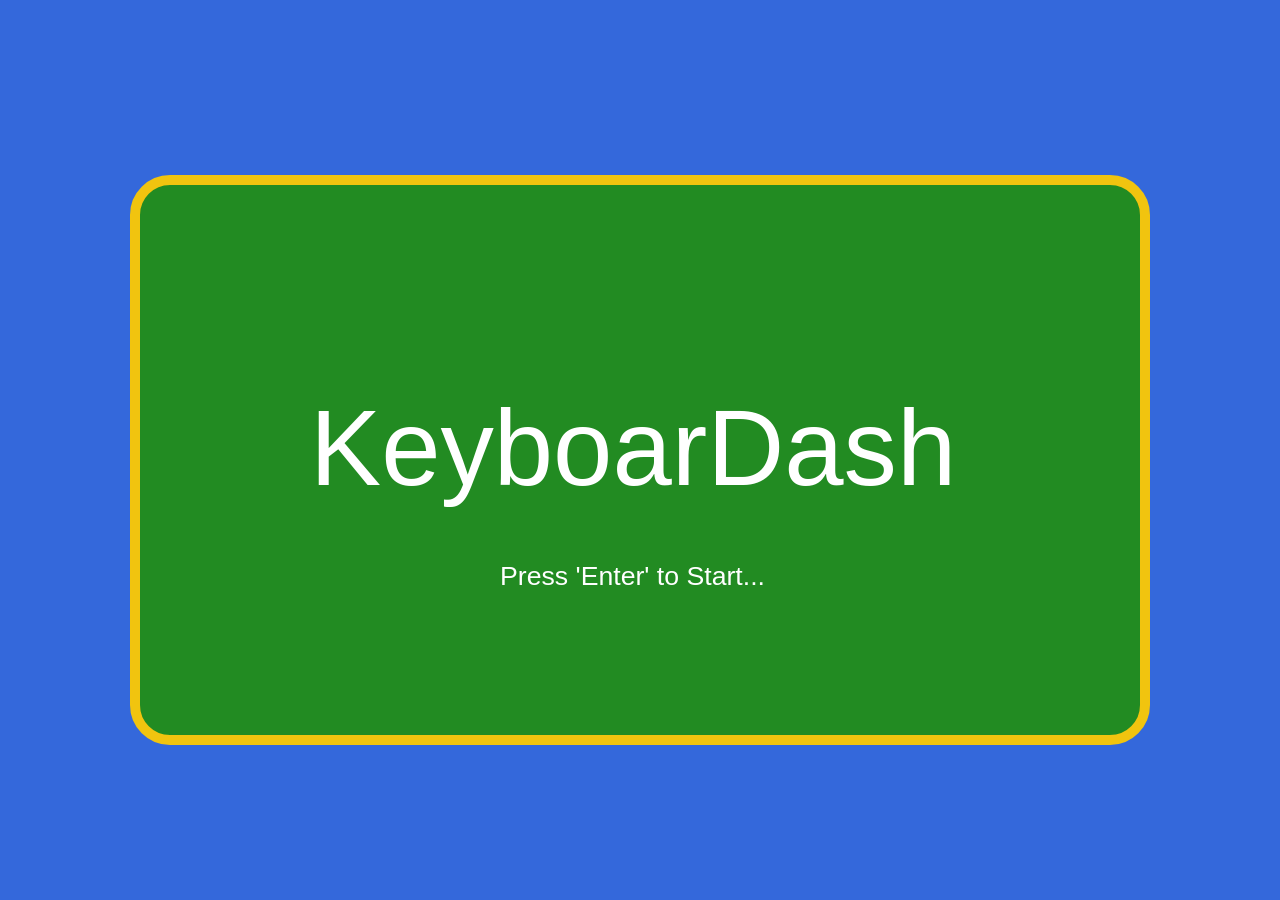
<file: index.html>
<!DOCTYPE html>
<html>
<head>
    <meta charset="utf-8">
    <title>KeyboarDash</title>
    <link rel="stylesheet" href="css/style.css">
</head>
<body>
    <script type="text/javascript">
        // Variaveis do jogo
        var canvas, ctx, Altura, Largura, frame = 0;
        var pontos = 0;
        var a, b = false;
        var textoTecla, tecla;
		var x = false;
        //objetos do jogo
        var chao = {
                y: 450,
                altura: 150,
                cor: "#16a000",
                desenhar: function() {
                    ctx.fillStyle = this.cor;
                    ctx.fillRect(0, this.y, Largura, this.altura);
                }
            },
            sol = {
                y: 50,
                altura: 100,
                cor: "yellow",
                drawSun: function() {
                    ctx.fillStyle = this.cor;
                    ctx.fillRect(100, this.y, 100, this.altura);
                }
            },
            plataforma = {
                y: chao.y,
                x: 1000,
                altura: -100,
                cor: "yellow",
                drawPlatform: function() {
                    ctx.fillStyle = this.cor;
                    ctx.fillRect(this.x, this.y, 30, this.altura);
                }
            },
            plataforma2 = {
                y: chao.y,
                x: 1000,
                altura: -100,
                cor: "blue",
                drawPlatform2: function() {
                    ctx.fillStyle = this.cor;
                    ctx.fillRect(this.x, this.y, 30, this.altura);
                }
            },
            bloco = {
                x: 77,
                y: 0,
                altura: 40,
                largura: 40,
                cor: "#9b59b6",
                gravidade: 2,
                velocidade: 0,
                forcaDoPulo: 30,
                pula: function() {
                    this.velocidade = -this.forcaDoPulo;
                },
                atualizar: function() {
                    this.velocidade += this.gravidade;
                    this.y += this.velocidade;
                    //colisão com o chão
                    if (this.y > chao.y - this.altura) {
                        this.y = chao.y - this.altura;
                    }
                },
                desenhar: function() {
                    ctx.fillStyle = this.cor;
                    ctx.fillRect(this.x, this.y, this.largura, this.altura);
                }
            };

        //Funcões Principal
        function principal() {
            //pega a largura total da tela
            Largura = window.innerWidth;
            //pega a altura total da tela
            Altura = window.innerHeight;

            //se a largura for maior que 800 a largura é redefinida para 1000
            //obs essa condição sempre sera true para desktop, portanto a largura e altura sempre sera 600px
            if (Largura >= 800) {
                Largura = 1000;
                Altura = 550;
            }
            //Criacao do elemento do tipo canvas
            canvas = document.createElement("canvas");
            //Define a largura do canvas
            canvas.width = Largura;
            //Define a altura do canvas
            canvas.height = Altura;
            //Pega o contexto 2d para o canvas
            ctx = canvas.getContext("2d");
            document.body.appendChild(canvas);
            //Adiciona o texto da pagina inicial
            ctx.fillStyle = "white";
            ctx.font = "80pt Helvetica";
            ctx.fillText("KeyboarDash", 170, 300);
            ctx.font = "20pt Helvetica";
            ctx.fillText("Press 'Enter' to Start...", 360, 400);
        }
        //Cria o evento de tecla, para o jogo e para o menu, respectivamente    
        document.addEventListener('keydown', keyDown);
        document.addEventListener('keydown', keyDown1);
        //Verifica se a tecla pressionada corresponde com a da tela, a partir daí o personagem pula
        function keyDown(e) {
            if (e.keyCode == tecla) {
                if (bloco.y > 400) {
                    bloco.pula();
                }
            }
        }
        //Função que faz a movimentação da plataforma 1
        function movePlataforma() {
            plataforma.x -= 7;
            if (plataforma.x < -30) {
                plataforma.x = 1000;
                plataforma.altura = - getRandomIntInclusive(80, 160)
                pontos++;
                teclaAleatoria();
            }
        }
        //Função que faz a movimentação da plataforma 2
        function movePlataforma2() {
            plataforma2.x -= 7;
            if (plataforma2.x < -30) {
                plataforma2.x = 1000;
                plataforma2.altura = - getRandomIntInclusive(80, 160)
                pontos++;
                teclaAleatoria();
            }
        }
		//Função que gera um numero inteiro aleatorio
		function getRandomIntInclusive(min, max) {
			min = Math.ceil(min);
			max = Math.floor(max);
			return Math.floor(Math.random() * (max - min + 1)) + min;
		}
        //Função que seleciona o texto da tecla correspondente
        function teclaAleatoria() {
            //Gera um numero aleatorio
            tecla = getRandomIntInclusive(65, 90);
            //Seleciona o texto da tecla        
            switch (tecla) {
                case 65:
                    this.textoTecla = "A";
                    break;
                case 66:
                    this.textoTecla = "B";
                    break;
                case 67:
                    this.textoTecla = "C";
                    break
                case 68:
                    this.textoTecla = "D";
                    break;
                case 69:
                    this.textoTecla = "E";
                    break;
                case 70:
                    this.textoTecla = "F";
                    break;
                case 71:
                    this.textoTecla = "G";
                    break;
                case 72:
                    this.textoTecla = "H";
                    break;
                case 73:
                    this.textoTecla = "I";
                    break;
                case 74:
                    this.textoTecla = "J";
                    break;
                case 75:
                    this.textoTecla = "K";
                    break;
                case 76:
                    this.textoTecla = "L";
                    break;
                case 77:
                    this.textoTecla = "M";
                    break
                case 78:
                    this.textoTecla = "N";
                    break;
                case 79:
                    this.textoTecla = "O";
                    break;
                case 80:
                    this.textoTecla = "P";
                    break;
                case 81:
                    this.textoTecla = "Q";
                    break;
                case 82:
                    this.textoTecla = "R";
                    break;
                case 83:
                    this.textoTecla = "S";
                    break;
                case 84:
                    this.textoTecla = "T";
                    break;
                case 85:
                    this.textoTecla = "U";
                    break;
                case 86:
                    this.textoTecla = "V";
                    break;
                case 87:
                    this.textoTecla = "W";
                    break;
                case 88:
                    this.textoTecla = "X";
                    break;
                case 89:
                    this.textoTecla = "Y";
                    break;
                case 90:
                    this.textoTecla = "Z";
                    break;
            }
        }
        //Função que armazena o HighScore
        function set(key, data) {
            if (window.hasOwnProperty('localStorage')) {
                window.localStorage.setItem(key, data);
            }
        }
        //Função que vizualiza o HighScore
        function get(key) {
            if (window.hasOwnProperty('localStorage')) {
                return window.localStorage.getItem(key);
            }
        }
        //Função que desenha as pontuações na tela
        function desenhaPontos() {
            ctx.fillStyle = "green";
            ctx.font = "20pt Helvetica ";
            ctx.fillText("Your Score:  " + pontos, 800, 40);
            ctx.fillText("High Score:  " + get(1), 798, 70);
        }
        //Função que desenha a tecla que o jogador tera que apertar para pular
        function mostraTecla() {
            ctx.fillStyle = "green";
            ctx.font = "50pt Helvetica ";
            ctx.fillText(textoTecla, 480, 100);
        }
        //Função que faz a colisão do bloco com as paredes1
        function colisaop1() {
			if ((bloco.x > plataforma.x - 40) && (plataforma.x > 40)) {
				if (bloco.y - 430 > plataforma.altura) {
				
					x = true;
                    highScore();
					document.location.reload(true);
					//ctx.clearRect(0, 0, canvas.width, canvas.height);
                    alert("Você Perdeu, Pontuação: " + pontos);

                }
           }
        }
		//Função que faz a colisão do bloco com as paredes2
		function colisaop2() {
			if ((bloco.x > plataforma2.x - 40) && (plataforma2.x > 40)) {
				if (bloco.y - 430 > plataforma2.altura) {
					x = true;
                    highScore();
					document.location.reload(true);
					//ctx.clearRect(0, 0, canvas.width, canvas.height);
                    alert("Você Perdeu, Pontuação: " + pontos);
                }
           }
        }
        //Funcção que inicia o jogo
        function roda() {
				if (!x){
            //chama a funcao atualizar
					
            atualizar();
            //chama a funcao desenha
			desenhar();
            //a cada segundo a funcao roda sera chamada
            window.requestAnimationFrame(roda);
			}
        }
        //Função que atualiza os frames do jogo
        function atualizar() {
            //incrementa mais 1 ao nosso frame
            frame++;
            bloco.atualizar();
            movePlataforma();
            if (plataforma.x < 500) {
                a = true;
            };
            if (a) {
                movePlataforma2();
            };
        }
        //Função que verifica o HighScore
        function highScore() {
            if (get(1) < pontos) {
                set(1, pontos)
            }
        }
        //Função que desenha o jogo
        function desenhar() {
            //define a cor do retangulo que queremos desenhar
            ctx.fillStyle = "#50beff";
            //desenha um retangulo da x = 0 até o tamanho total da largura, e de y=0 até o tamanho total da altura
            ctx.fillRect(0, 0, Largura, Altura);
			ctx.font = "30px Arial";
			ctx.fillText("Hello World", 300, 300);
            desenhaPontos();
            mostraTecla();
            plataforma.drawPlatform();
            plataforma2.drawPlatform2()
            chao.desenhar();
            sol.drawSun();
            bloco.desenhar();
            colisaop1();
			colisaop2();
        }

        //inicia o jogo
        teclaAleatoria();
        principal();
        function keyDown1(e) {
            if (e.keyCode == 13) {
                if (this.b) {} else {
                    roda();
                    this.b = true;
                }
            }
        };

    </script>
</body>
</html>
</file>
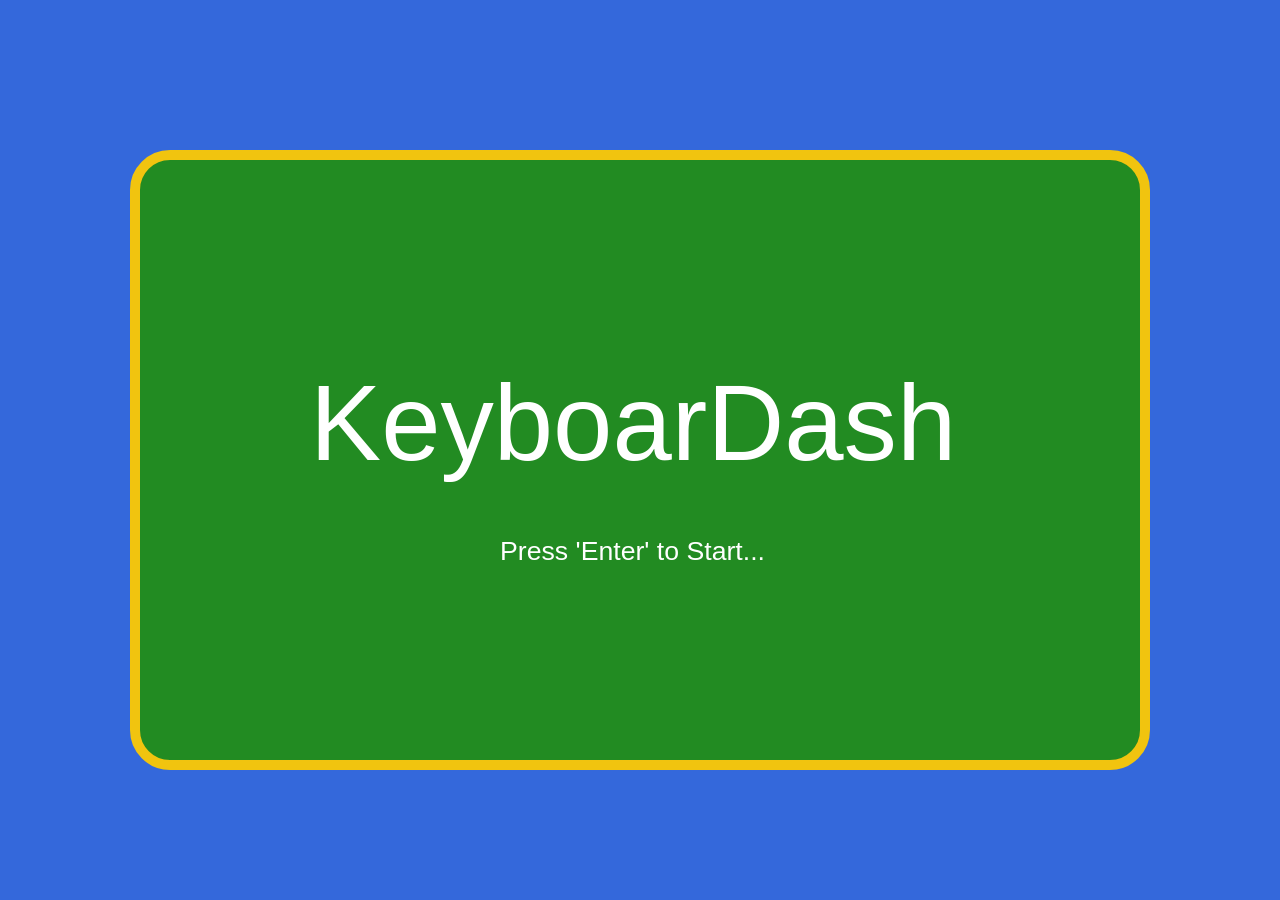
<file: n2.html>
<!DOCTYPE html>
<html>

<head>
    <meta charset="utf-8">
    <title>Exemplo6</title>
    <link rel="stylesheet" href="css/style.css">
</head>
<body>
    <script type="text/javascript">
        // Variaveis do jogo
        var canvas, ctx, Altura, Largura, frame = 0;
        var pontos = 0;
        var a, b = false;
        var textoTecla, tecla;
        //objetos do jogo
        var chao = {
                y: 450,
                altura: 150,
                cor: "#16a000",
                desenhar: function() {
                    ctx.fillStyle = this.cor;
                    ctx.fillRect(0, this.y, Largura, this.altura);
                }
            },
            sol = {
                y: 50,
                altura: 100,
                cor: "yellow",
                drawSun: function() {
                    ctx.fillStyle = this.cor;
                    ctx.fillRect(100, this.y, 100, this.altura);
                }
            },
            plataforma = {
                y: chao.y,
                x: 1000,
                altura: -100,
                cor: "yellow",
                drawPlatform: function() {
                    ctx.fillStyle = this.cor;
                    ctx.fillRect(this.x, this.y, 30, this.altura);
                }
            },
            plataforma2 = {
                y: chao.y,
                x: 1000,
                altura: -100,
                cor: "blue",
                drawPlatform2: function() {
                    ctx.fillStyle = this.cor;
                    ctx.fillRect(this.x, this.y, 30, this.altura);
                }
            },
            bloco = {
                x: 77,
                y: 0,
                altura: 40,
                largura: 40,
                cor: "#9b59b6",
                gravidade: 2,
                velocidade: 0,
                forcaDoPulo: 30,
                pula: function() {
                    this.velocidade = -this.forcaDoPulo;
                },
                atualizar: function() {
                    this.velocidade += this.gravidade;
                    this.y += this.velocidade;
                    //colisão com o chão
                    if (this.y > chao.y - this.altura) {
                        this.y = chao.y - this.altura;
                    }
                },
                desenhar: function() {
                    ctx.fillStyle = this.cor;
                    ctx.fillRect(this.x, this.y, this.largura, this.altura);
                }
            };

        //Funcões Principal
        function principal() {
            //pega a largura total da tela
            Largura = window.innerWidth;
            //pega a altura total da tela
            Altura = window.innerHeight;

            //se a largura for maior que 800 a largura é redefinida para 1000
            //obs essa condição sempre sera true para desktop, portanto a largura e altura sempre sera 600px
            if (Largura >= 800) {
                Largura = 1000;
                Altura = 600;
            }
            //Criacao do elemento do tipo canvas
            canvas = document.createElement("canvas");
            //Define a largura do canvas
            canvas.width = Largura;
            //Define a altura do canvas
            canvas.height = Altura;
            //Pega o contexto 2d para o canvas
            ctx = canvas.getContext("2d");
            document.body.appendChild(canvas);
            //Adiciona o texto da pagina inicial
            ctx.fillStyle = "white";
            ctx.font = "80pt Helvetica";
            ctx.fillText("KeyboarDash", 170, 300);
            ctx.font = "20pt Helvetica";
            ctx.fillText("Press 'Enter' to Start...", 360, 400);
        }
        //Cria o evento de tecla, para o jogo e para o menu, respectivamente    
        document.addEventListener('keydown', keyDown);
        document.addEventListener('keydown', keyDown1);
        //Verifica se a tecla pressionada corresponde com a da tela, a partir daí o personagem pula
        function keyDown(e) {
            if (e.keyCode == tecla) {
                if (bloco.y > 400) {
                    bloco.pula();
                }
            }
        }
        //Função que faz a movimentação da plataforma 1
        function movePlataforma() {
            plataforma.x -= 7;
            if (plataforma.x < -30) {
                plataforma.x = 1000;
                plataforma.altura = -Math.random() * (160 - 80) - 80;
                pontos++;
                teclaAleatoria();
            }
        }
        //Função que faz a movimentação da plataforma 2
        function movePlataforma2() {
            plataforma2.x -= 7;
            if (plataforma2.x < -30) {
                plataforma2.x = 1000;
                plataforma2.altura = -Math.random() * (160 - 40) - 80;
                pontos++;
                teclaAleatoria();
            }
        }
        //Função que gera uma tecla aleatória, e seleciona o texto da tecla correspondente
        function teclaAleatoria() {
            min = Math.ceil(65);
            max = Math.floor(90);
            //Gera um numero aleatorio
            tecla = Math.floor(Math.random() * (max - min + 1)) + min;
            //Seleciona o texto da tecla        
            switch (tecla) {
                case 65:
                    this.textoTecla = "A";
                    break;
                case 66:
                    this.textoTecla = "B";
                    break;
                case 67:
                    this.textoTecla = "C";
                    break
                case 68:
                    this.textoTecla = "D";
                    break;
                case 69:
                    this.textoTecla = "E";
                    break;
                case 70:
                    this.textoTecla = "F";
                    break;
                case 71:
                    this.textoTecla = "G";
                    break;
                case 72:
                    this.textoTecla = "H";
                    break;
                case 73:
                    this.textoTecla = "I";
                    break;
                case 74:
                    this.textoTecla = "J";
                    break;
                case 75:
                    this.textoTecla = "K";
                    break;
                case 76:
                    this.textoTecla = "L";
                    break;
                case 77:
                    this.textoTecla = "M";
                    break
                case 78:
                    this.textoTecla = "N";
                    break;
                case 79:
                    this.textoTecla = "O";
                    break;
                case 80:
                    this.textoTecla = "P";
                    break;
                case 81:
                    this.textoTecla = "Q";
                    break;
                case 82:
                    this.textoTecla = "R";
                    break;
                case 83:
                    this.textoTecla = "S";
                    break;
                case 84:
                    this.textoTecla = "T";
                    break;
                case 85:
                    this.textoTecla = "U";
                    break;
                case 86:
                    this.textoTecla = "V";
                    break;
                case 87:
                    this.textoTecla = "W";
                    break;
                case 88:
                    this.textoTecla = "X";
                    break;
                case 89:
                    this.textoTecla = "Y";
                    break;
                case 90:
                    this.textoTecla = "Z";
                    break;
            }
        }
        //Função que armazena o HighScore
        function set(key, data) {
            if (window.hasOwnProperty('localStorage')) {
                window.localStorage.setItem(key, data);
            }
        }
        //Função que vizualiza o HighScore
        function get(key) {
            if (window.hasOwnProperty('localStorage')) {
                return window.localStorage.getItem(key);
            }
        }
        //Função que desenha as pontuações na tela
        function desenhaPontos() {
            ctx.fillStyle = "green";
            ctx.font = "20pt Helvetica ";
            ctx.fillText("Your Score:  " + pontos, 800, 40);
            ctx.fillText("High Score:  " + get(1), 798, 70);
        }
        //Função que desenha a tecla que o jogador tera que apertar para pular
        function mostraTecla() {
            ctx.fillStyle = "green";
            ctx.font = "50pt Helvetica ";
            ctx.fillText(textoTecla, 480, 100);
        }
        //Função que faz a colisão do bloco com as paredes
        function colisao() {
            if (bloco.y - 430 > plataforma.altura || bloco.y - 430 > plataforma2.altura) {
                if (bloco.x > plataforma.x - 40 && plataforma.x > 40 || bloco.x > plataforma2.x - 40 && plataforma2.x > 40) {
                    highScore();
                    alert("Você Perdeu, Pontuação: " + pontos);
                    document.location.reload(true);
                }
            }
        }
        //Funcção que inicia o jogo
        function roda() {
            //chama a funcao atualizar
            atualizar();
            //chama a funcao desenha
            desenhar();
            //a cada segundo a funcao roda sera chamada
            window.requestAnimationFrame(roda);
        }
        //Função que atualiza os frames do jogo
        function atualizar() {
            //incrementa mais 1 ao nosso frame
            frame++;
            bloco.atualizar();
            movePlataforma();
            if (plataforma.x < 500) {
                a = true;
            };
            if (a) {
                movePlataforma2();
            };
        }
        //Função que verifica o HighScore
        function highScore() {
            if (get(1) < pontos) {
                set(1, pontos)
            }
        }
        //Função que desenha o jogo
        function desenhar() {
            //define a cor do retangulo que queremos desenhar
            ctx.fillStyle = "#50beff";
            //desenha um retangulo da x = 0 até o tamanho total da largura, e de y=0 até o tamanho total da altura
            ctx.fillRect(0, 0, Largura, Altura);
            desenhaPontos();
            mostraTecla();
            plataforma.drawPlatform();
            plataforma2.drawPlatform2()
            chao.desenhar();
            sol.drawSun();
            bloco.desenhar();
            colisao();
        }

        //inicia o jogo
        teclaAleatoria();
        principal();
        function keyDown1(e) {
            if (e.keyCode == 13) {
                if (this.b) {} else {
                    roda();
                    this.b = true;
                }
            }
        };

    </script>

</body>

</html>
</file>
<file: css/style.css>
body {
    background-color: #3468db;
}

h1 {
    color: #ecf0f1;
    font-family: cursive;
    font-weight: bold;
    font-size: 48px;
}

/*Formatação do canvas e centralização*/

canvas {
    position: absolute;
    top: 20px;
    bottom: 0px;
    left: 0px;
    right: 0px;
    margin: auto;
    border: 10px solid #f1c40f;
    border-radius: 40px;
    background-color: forestgreen;
}
</file>
